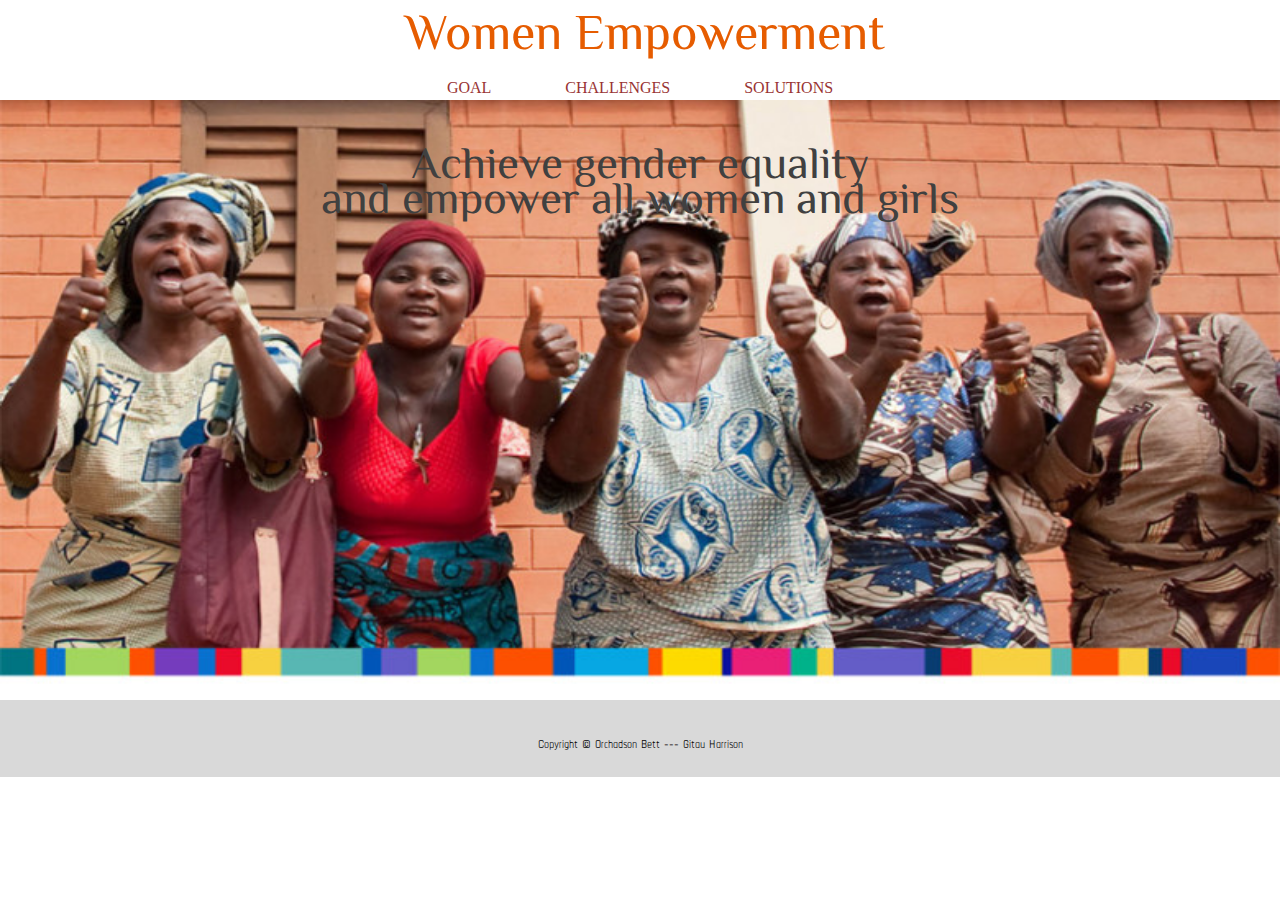
<file: index.html>
<!DOCTYPE html>
<html lang="en">
<head>
	<title>Women Empowerment</title>
	<meta charset="utf-8">
	<link rel="stylesheet" type="text/css" href="css/reset.css">
	<link rel="stylesheet" type="text/css" href="css/main.css">
	<link href="https://fonts.googleapis.com/css?family=El+Messiri" rel="stylesheet">
	<link href="https://fonts.googleapis.com/css?family=Chathura|El+Messiri" rel="stylesheet">
</head>

<style>
	#goal {background: url("img/hero.jpg");
	background-size: 100% 100%;}

</style>
<body>

<!--Header-->

<header class="container">
	
	<!--logo-->

	<h1>Women Empowerment</h1>

	<!--Navigation-->

	<nav class="nav">
		<ul>
			<li><a href="#goal">Goal</a></li>
			<li><a href="#challenges">Challenges</a></li>
			<li><a href="#solutions">Solutions</a></li>
		</ul>
	</nav>
</header>


<!--Hero Section-->

<section id="goal" class="hero container">

	<h2>Achieve gender equality<br> and empower all women and girls</h2>

</section>


<!--Challenges Section-->

<section id="challenges" class="container">
	


</section>

<!--Solutions Section-->

<section id="solutions" class="container">
	


</section>


<!--Footer-->

<footer class=" container">
	
	<small>Copyright &copy Orchadson Bett --- Gitau Harrison</small>

</footer>



</body>
</html>
</file>
<file: css/main.css>
/*=====================
grid
====================*/
*,
*:before,
*:after{
  -webkit-box-sizing: border-box;
    -moz-box-sizing: border-box;
      -box-sizing: border-box;
}
.container{
	width: 100%;
	margin: 0 auto;
	line-height: 25px;
}
/*------------------
Header
---------------------*/
header h1{
	padding: 25px 10px 25px 20px;
	font-size: 50px;
	color: #e65c00;
	font-family: 'El Messiri', sans-serif;
	text-align: center;
}
.nav{
	text-align: center;
	padding-left: 15px;
	padding-right: 15px;
}
.nav li{
	display: inline-block;
	vertical-align: top;
	padding-right: 35px;
	padding-left: 35px;
}
.nav a{
	text-transform: uppercase;
	color: #993333;
	text-decoration: none;
	padding-bottom: 15px;
}
.nav a:hover{
	color: #ff0000;
}
/*------------
Hero Section
---------------*/
.hero{
	padding-top: 50px;
	padding-bottom: 250px;
	
	/*width: 100%;*/
	height: 600px;
}
.hero h2{
	text-align: center;
	font-size: 45px;
	color:  #404040;
	line-height: 35px;
	font-family: 'El Messiri', sans-serif;
}
/*--------------
footer
-------------*/
footer{
	padding-top: 30px;
	padding-bottom: 20px;
	background-color:  #d9d9d9;
	text-align: center;
}
small{
	font-family: 'Chathura', sans-serif;
	font-size: 20px;
}
</file>
